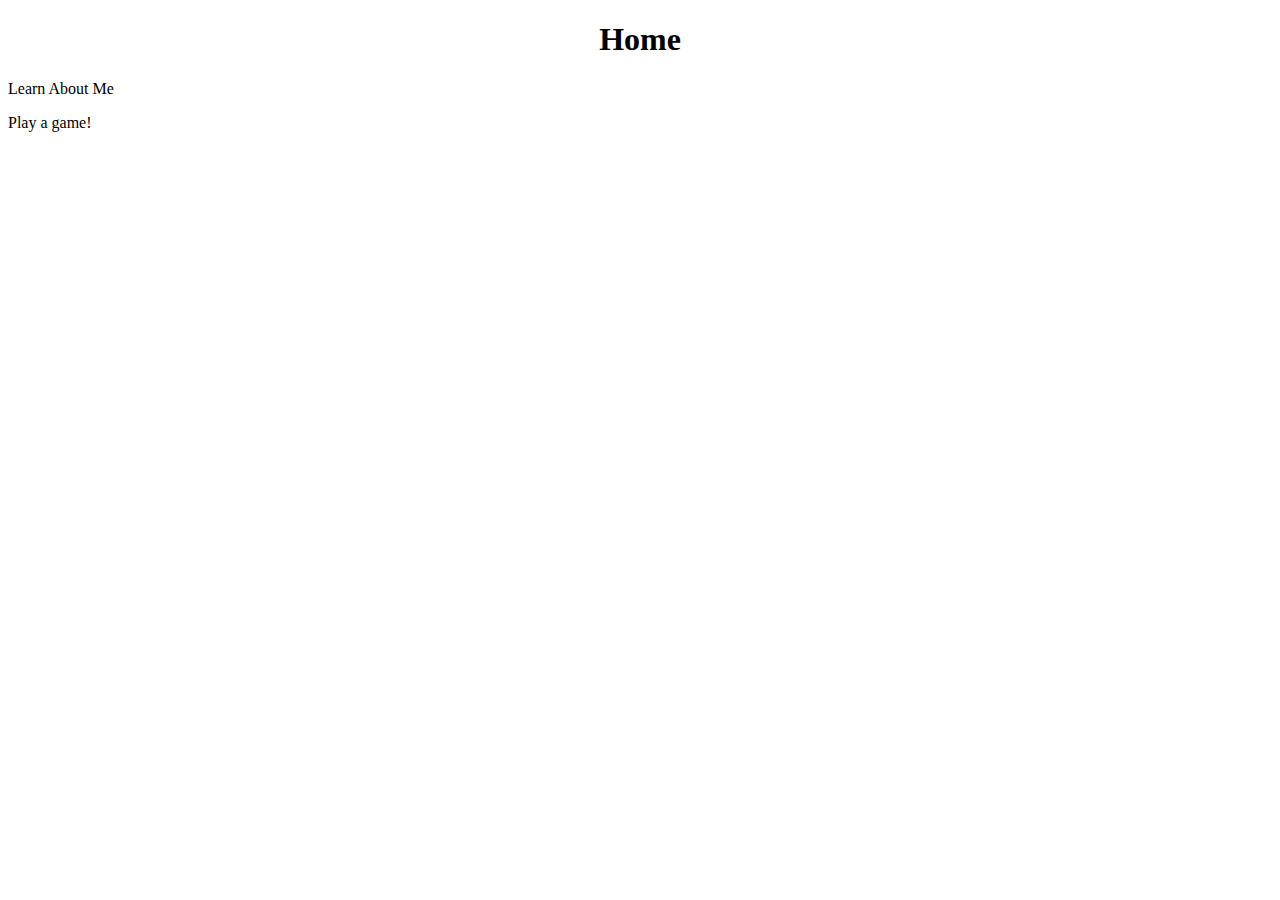
<file: CS50x/Week 8/homepage/index.html>
<!DOCTYPE html>

<html lang="en">
    <head>
        <link href="https://cdn.jsdelivr.net/npm/bootstrap@5.2.3/dist/css/bootstrap.min.css" rel="stylesheet" integrity="sha384-rbsA2VBKQhggwzxH7pPCaAqO46MgnOM80zW1RWuH61DGLwZJEdK2Kadq2F9CUG65" crossorigin="anonymous">
        <script src="https://cdn.jsdelivr.net/npm/bootstrap@5.2.3/dist/js/bootstrap.bundle.min.js" integrity="sha384-kenU1KFdBIe4zVF0s0G1M5b4hcpxyD9F7jL+jjXkk+Q2h455rYXK/7HAuoJl+0I4" crossorigin="anonymous"></script>
        <link href="styles.css" rel="stylesheet">
        <title>My Webpage</title>
    </head>
    <body>
        <h1>Home</h1>
        <p>Learn About Me</p>
        <p>Play a game!</p>
    </body>
</html>
</file>
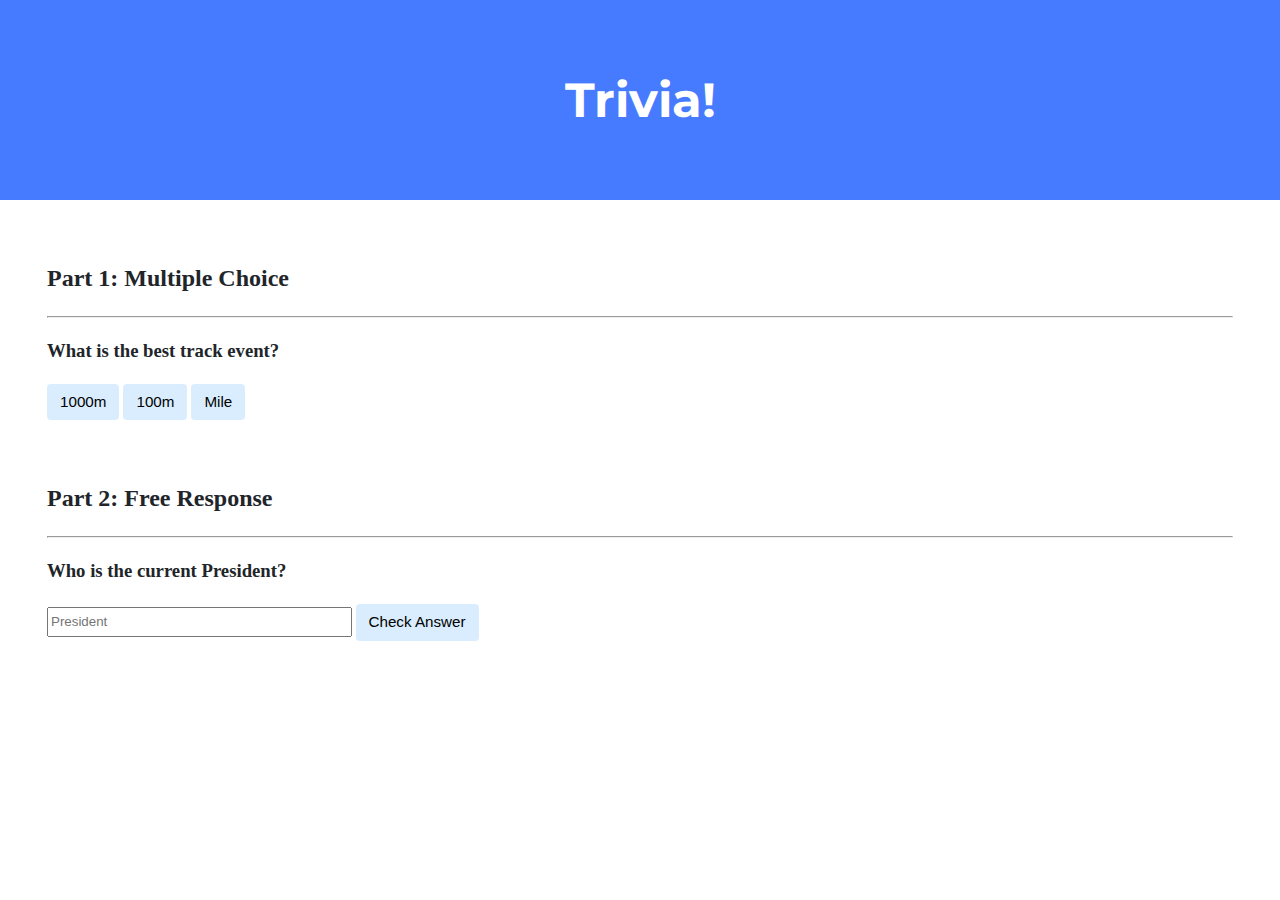
<file: CS50x/Week 8/trivia/index.html>
<!DOCTYPE html>

<html lang="en">
    <head>
        <link href="https://fonts.googleapis.com/css2?family=Montserrat:wght@500&display=swap" rel="stylesheet">
        <link href="styles.css" rel="stylesheet">
        <title>Trivia!</title>
        <script>
            // TODO: Add code to check answers to questions
            document.addEventListener('DOMContentLoaded', function(){

                let correct = document.querySelector('.correct');
                correct.addEventListener('click', function(){
                    correct.style.backgroundColor = "green";
                    document.querySelector('#mult_ans').innerHTML = "Correct!"
                })

                let incorrect = document.querySelectorAll('.incorrect');
                for(let i=0;i<incorrect.length;i++){
                    incorrect[i].addEventListener("click", function(){
                        incorrect[i].style.backgroundColor = "red";
                        document.querySelector('#mult_ans').innerHTML = "Incorrect!"
                    })
                }

                document.querySelector("#check").addEventListener("click", function(){
                    let input = document.querySelector("input");
                    if (input.value.toLowerCase() == "biden"){
                        input.style.backgroundColor = "green";
                        document.querySelector("#free_ans").innerHTML = "Correct!"
                    }
                    else{
                        input.style.backgroundColor = "red";
                        document.querySelector("#free_ans").innerHTML = "Incorrect!"
                    }
                })
            })
        </script>
    </head>
    <body>
        <div class="header">
            <h1>Trivia!</h1>
        </div>

        <div class="container">
            <div class="section">
                <h2>Part 1: Multiple Choice </h2>
                <hr>
                <!-- TODO: Add multiple choice question here -->
                <h3>What is the best track event?</h3>
                <button type="text" class="correct">1000m</button>
                <button type="text" class="incorrect">100m</button>
                <button type="text" class="incorrect">Mile</button>
                <p id = "mult_ans"></p>
            </div>

            <div class="section">
                <h2>Part 2: Free Response</h2>
                <hr>
                <!-- TODO: Add free response question here -->
                <h3>Who is the current President?</h3>
                <form>
                    <input type="text" placeholder="President">
                    <button id="check">Check Answer</button>
                    <p id="free_ans"></p>
                </form>

            </div>
        </div>
    </body>
</html>
</file>
<file: CS50x/Week 8/homepage/styles.css>
h1 {
    font-size: 32px;
    text-align: center;
}

a:homeLink {
    font-size: 32px;
    text-align: right;
    color: red;
}
</file>
<file: CS50x/Week 8/trivia/styles.css>
body {
    background-color: #fff;
    color: #212529;
    font-size: 1rem;
    font-weight: 400;
    line-height: 1.5;
    margin: 0;
    text-align: left;
}

.container {
    margin-left: auto;
    margin-right: auto;
    padding-left: 15px;
    padding-right: 15px;
}

.header {
    background-color: #477bff;
    color: #fff;
    margin-bottom: 2rem;
    padding: 2rem 1rem;
    text-align: center;
}

.section {
    padding: 0.5rem 2rem 1rem 2rem;
}

.section:hover {
    background-color: #f5f5f5;
    transition: color 2s ease-in-out, background-color 0.15s ease-in-out;
}

h1 {
    font-family: 'Montserrat', sans-serif;
    font-size: 48px;
}

button, input[type="submit"] {
    background-color: #d9edff;
    border: 1px solid transparent;
    border-radius: 0.25rem;
    font-size: 0.95rem;
    font-weight: 400;
    line-height: 1.5;
    padding: 0.375rem 0.75rem;
    text-align: center;
    transition: color 0.15s ease-in-out, background-color 0.15s ease-in-out, border-color 0.15s ease-in-out, box-shadow 0.15s ease-in-out;
    vertical-align: middle;
}


input[type="text"] {
    line-height: 1.8;
    width: 25%;
}

input[type="text"]:hover {
    background-color: #f5f5f5;
    transition: color 2s ease-in-out, background-color 0.15s ease-in-out;
}
</file>
